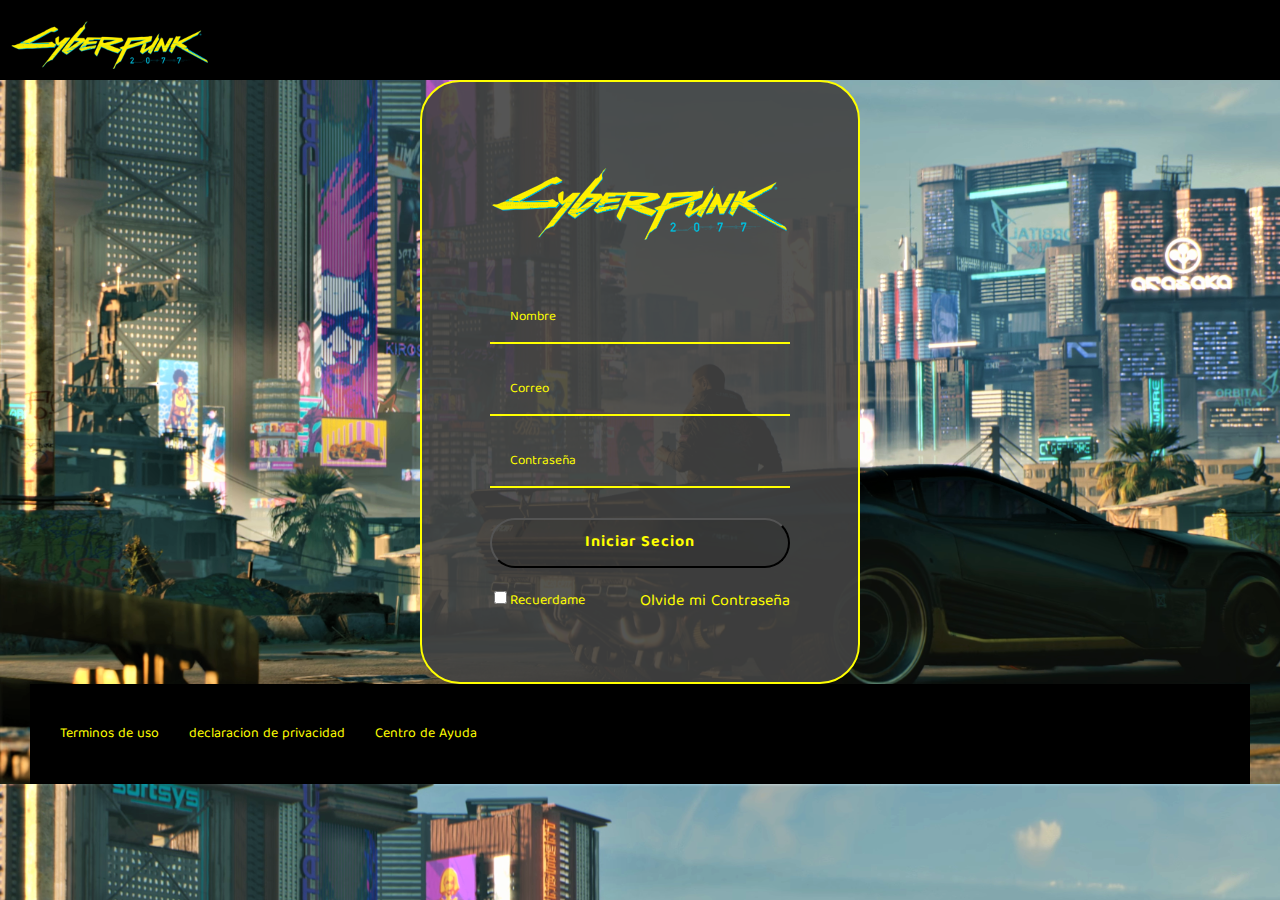
<file: registro.html>
<!DOCTYPE html>
<html lang="en">

<head>
    <meta charset="UTF-8">
    <meta name="viewport" content="width=device-width, initial-scale=1.0">
    <link rel="stylesheet" href="style.css">
    <link href="https://fonts.googleapis.com/css2?family=Baloo+Tamma+2&display=swap" rel="stylesheet">
    <title>Login</title>
</head>

<body>
    <header class="header">
        <img class="header__img" src="img/logo.png" alt="">
    </header>
    <section class="register">
        <section class="login__container">
            <img src="img/logo.png" alt="">
            <form class="login__container--form" action="">
                <input class="login__input" type="text" name="" id="" placeholder="Nombre">
                <input class="login__input" type="text" name="" id="" placeholder="Correo">
                <input class="login__input" type="password" name="" id="" placeholder="Contraseña">
                <button class="buttom">Iniciar Secion</button>
                <div class="login__container--remember">
                    <label><input type="checkbox" name="" id="cb1" value="Recuerdame">Recuerdame</label>
                    <a href="">Olvide mi Contraseña</a>
                </div>
            </form>
    </section>
    <footer class="footer">
        <a href="/">Terminos de uso</a>
        <a href="/">declaracion de privacidad</a>
        <a href="/">Centro de Ayuda</a>
    </footer>
</body>

</html>
</file>
<file: style.css>
body{
    margin: 0px;
    /* ackground-color: #F8BBD0; */
    background-image: url("img/fondo.png");
    background-size: cover;
    font-family: 'Baloo Tamma 2', cursive;
}
.header{
    width: 100%;
    height: 80px;
    background-color: black;
    display: flex;
    justify-content: space-between;
    align-items: center;
}
.header__img{
    width: 200px;
    margin-top: 10px;
    margin-left: 10px;

}
.header__menu{
    margin-right: 30px;
    
}
.header__menu ul{
    display: none;
    list-style: none;
    padding: 10px;
    position: absolute;
    width: 100px;
    text-align: right;
    margin: 0px 0px 0px -14px;
}
.header__menu:hover ul, ul:hover{
    display: block;

}
.header__menu li{
    margin: 10px 0px;
}
.header__menu li a{
    color: yellow;
    text-decoration: none;
}
.header__menu li a:hover{
    color: black;
    text-decoration: underline;
}

.header__menu--profile{
    margin-right: 8px;
    display: flex;
    align-items: center;
}
.header__menu--profile img{
    margin-right: 8px;
    width: 20px;

}
.header__menu--profile p{
    margin: 0px;
    color: yellow;

}
.main{
    padding-left: 20%;
    height: 180px;
    padding-top: 30px;
}
.main__title{
    color: yellow;
    font-size: 20px;
    text-align: justify;
}
.input{
    background-color: rgba(0, 0, 0, 0.1);
    border: 2px solid black;
    border-radius: 25px;
    color: yellow;
    font-family: 'Baloo Tamma 2', cursive;
    font-size: 16px;
    height: 50px;
    padding: 0px 20px;
    width: 70%;
    outline: none;
}
::placeholder{
    color: yellow;
}

.carousel{
    
    background-color: rgba(37, 37, 37, 0.4);
    width: 99%;
    overflow: scroll;
    padding: 30px;
    position: relative;
}
::-webkit-scrollbar {
    display: contents;
}
.carousel::-webkit-scrollbar {
    width: 10px;
    background-color: linear-gradient(#F8BBD0, #536DFE);
}

.carousel::-webkit-scrollbar-thumb {
    background: rgba(255, 255, 255, 0.1);
    border-radius: 10px;
    border: 2px solid linear-gradient(#F8BBD0, #536DFE);
}
.carousel__container{
    white-space: nowrap;
    margin-top: 70px 0px;
    padding-bottom: 10px;
}
.carousel__container--tittle{
    color: yellow;
    font-size: 19px;
    padding-bottom: 20px;
}
.carousel-item{
    background-color: cornflowerblue;
    width: 200px;
    height: 250px;
    border-radius: 20px;
    overflow: hidden;
    margin-right: 10px;
    display: inline-block;
    cursor: pointer;
    transition: 450ms all;
    transform-origin: center left;
    position: relative;
}
.carousel-item:hover ~ .carousel-item{
    transform: translate3d(100px, 0, 0);
}
.carousel__container:hover .carousel-item{
    opacity: 0.3;

}
.carousel__container:hover .carousel-item:hover{
    transform: scale(1.2);
    opacity: 1;
}
.carousel-item__img{
    width: 200px;
    height: 250px;
    object-fit: cover;
}
.carousel-item__details{
    background: linear-gradient(to top, rgba(0, 0, 0, 0.9) 0%,  rgba(0, 0, 0, 0) 100%);
    font-size: 10px;
    opacity: 0;
    transition: 450ms opacity;
    padding: 10px;
    position: absolute;
    top: 0;
    left: 0;
    right: 0;
    bottom: 0;
    display:flex;
    flex-flow: column;
    justify-content: flex-end;
    color:yellow;
}
.carousel-item__details:hover{
    opacity: 1;
}
.carousel-item__details p{
    margin:2px 0px;
}

.carousel-item__details--title{
    font-size: 12px;
}
.carousel-item__details--subtitle{
    font-size: 10px;
}
.login{
    background: url("https://images8.alphacoders.com/105/1050972.jpg");
    background-size: cover;
    display: flex;
    align-items: center;
    justify-content: center;
    flex-direction: column;
    padding: 0px 30px;
    min-height: calc(100vh - 200px);
}
.login__container{
    background-color: rgba(66, 66, 66, 0.9);
    border: 2px solid yellow;
    border-radius: 40px;
    color: yellow;
    padding: 60px 68px 40px;
    min-height: 500px;
    width: 300px;
    display: flex;
    justify-content: space-around;
    flex-direction: column;
}
.login__container img{
    width: 100%;
}

.login__container--form{
   display: flex;
   flex-direction: column; 
}
.login__container--form label{
   font-size: 14px;
}
.login__container--remember{
    color: yellow;
    display: flex;
    justify-content: space-between;
    margin-top: 10px;
}
.login__container--remember a{
    color: yellow;
     font-style: 14px;
     text-decoration: none;
}
.login__container--remember a:hover{
     text-decoration: underline;
}
.login__container--social-media > div{
    display: flex;
    align-items: center;
    font-size: 14px;
    margin-bottom: 10px;
}
.login__container--social-media > div > img{
    width: 30px;
    margin-right: 10px;
}
.login__container--register{
    font-size: 14px;  
}
.login__container--register a{
    font-size: 16px;
    color: yellow;
    font-weight: bold;
    text-decoration: none;  
}
.login__container--register a:hover{
    text-decoration: underline;  
}
.login__input{
    background-color: transparent;
    color: yellow;
    border-left: 0px;
    border-top: 0px;
    border-right: 0px;
    border-bottom: 2px solid yellow;
    font-family: 'Baloo Tamma 2', cursive;
    margin-bottom: 20px;
    padding: 0px 20px;
    outline: none;
    height: 50px;
}
::placeholder{
    color: yellow;
}
.buttom{
    background-color: rgba(0, 0, 0, 0.1);
    border-radius: 25px;
    color: yellow;
    cursor: pointer;
    font-size: 16px;
    font-weight: bold;
    font-family: 'Baloo Tamma 2', cursive;
    height: 50px;
    letter-spacing: 1px;
    margin: 10px 0px;
}
.footer{
    background: black;
    display: flex;
    align-items: center;
    height: 100px;
    width: 100%;
}
.footer a{
    color: yellow;
    font-size: 14px;
    cursor: pointer;
    padding-left: 30px;
    text-decoration: none;
}
.footer a:hover{
    text-decoration: underline;
}

.register{
    background: url("https://wallpapercave.com/wp/wp5029421.jpg");
    background-size: cover;
    display: flex;
    align-items: center;
    justify-content: center;
    flex-direction: column;
    padding: 0px 30px;
    min-height: calc(100vh - 200px);
}
.nofound{
    width: 100%;
    height: 500px;
    color: yellow;
    background-color: black;
}
.nofound img{
    padding-left: 25%;
}
@media only screen and (max-width: 600px){
    .login__container{
        background-color: transparent;
        border: none;
        padding: 0px;
        width: 100%;
    }
    .footer{
        align-items: flex-start;
        flex-direction: column;
    }
}
</file>
